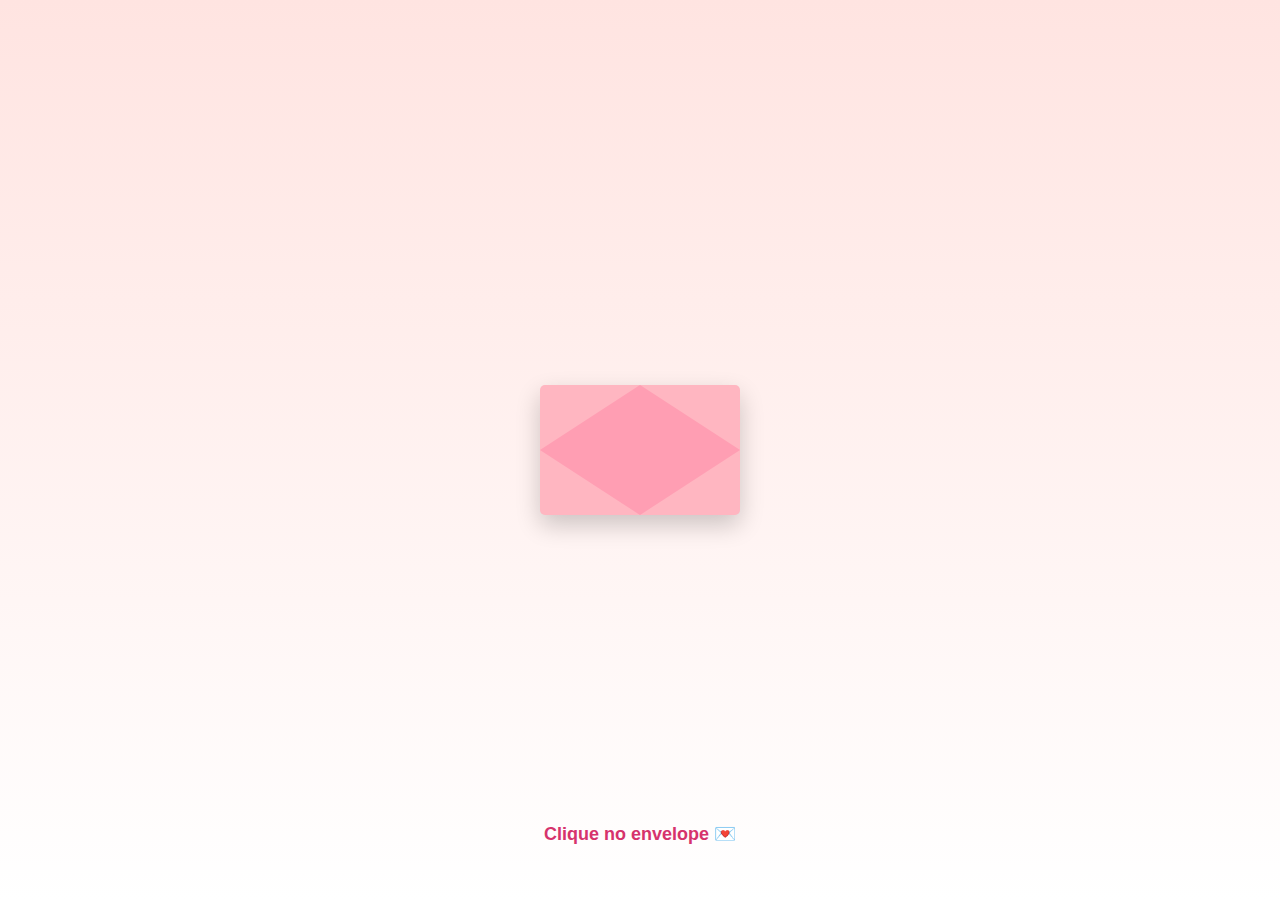
<file: index.html>
<!DOCTYPE html>
<html lang="pt-BR">
<head>
<meta charset="UTF-8">
<meta name="viewport" content="width=device-width, initial-scale=1.0">
<title>💌 Carta de Amor</title>
<style>
    body {
        margin: 0;
        height: 100vh;
        display: flex;
        justify-content: center;
        align-items: center;
        background: linear-gradient(180deg, #ffe4e1, #fff);
        font-family: 'Poppins', sans-serif;
    }

    /* Container do envelope */
    .envelope {
        position: relative;
        width: 200px;
        height: 130px;
        background: #ffb6c1;
        cursor: pointer;
        box-shadow: 0 10px 25px rgba(0,0,0,0.2);
        border-radius: 5px;
        transition: transform 0.3s ease;
    }

    .envelope:hover {
        transform: scale(1.05);
    }

    /* Tampa superior do envelope */
    .envelope::before {
        content: "";
        position: absolute;
        top: 0;
        left: 0;
        width: 0;
        height: 0;
        border-left: 100px solid transparent;
        border-right: 100px solid transparent;
        border-bottom: 65px solid #ff9eb3;
        transition: transform 0.6s ease;
        transform-origin: top;
    }

    /* Parte inferior */
    .envelope::after {
        content: "";
        position: absolute;
        bottom: 0;
        left: 0;
        width: 0;
        height: 0;
        border-left: 100px solid transparent;
        border-right: 100px solid transparent;
        border-top: 65px solid #ff9eb3;
        border-radius: 0 0 5px 5px;
    }

    /* Papel dentro do envelope */
    .letter {
        position: absolute;
        top: 20px;
        left: 10px;
        width: 180px;
        height: 100px;
        background: white;
        border-radius: 5px;
        box-shadow: 0 0 5px rgba(0,0,0,0.1);
        z-index: -1;
        transition: top 0.6s ease;
    }

    /* Animação de abrir */
    .open .envelope::before {
        transform: rotateX(180deg);
    }

    .open .letter {
        top: -60px;
    }

    /* Texto abaixo */
    h2 {
        position: absolute;
        bottom: 40px;
        font-size: 18px;
        color: #d6336c;
    }
</style>
</head>
<body>

    <div class="envelope" id="envelope">
        <div class="letter"></div>
    </div>

    <h2>Clique no envelope 💌</h2>

<script>
    const envelope = document.getElementById('envelope');

    envelope.addEventListener('click', () => {
        // animação de abrir
        envelope.classList.add('open');

        // redirecionar após 1s
        setTimeout(() => {
            window.location.href = "./principal.html"; // 🔗 troque pelo seu site
        }, 1200);
    });
</script>

</body>
</html>
</file>
